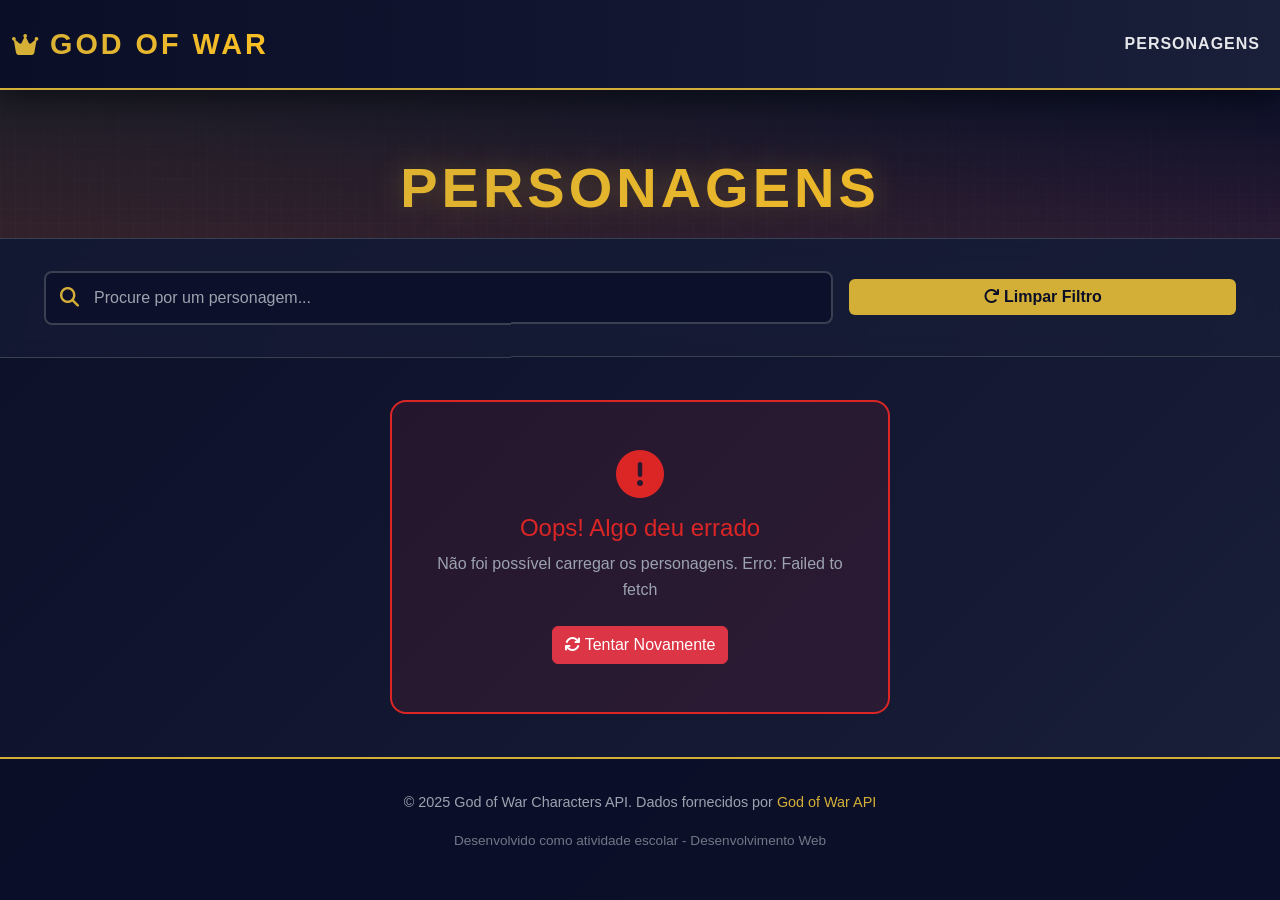
<file: av1-dwb-Julio-Cesar-2bimestre-main/index.html>
<!DOCTYPE html>
<html lang="pt-BR">
<head>
    <meta charset="UTF-8">
    <meta name="viewport" content="width=device-width, initial-scale=1.0">
    <title>God of War - Characters</title>
    
    <!-- Bootstrap 5 via CDN -->
    <link href="https://cdn.jsdelivr.net/npm/bootstrap@5.3.0/dist/css/bootstrap.min.css" rel="stylesheet">
    
    <!-- Font Awesome para ícones -->
    <link rel="stylesheet" href="https://cdnjs.cloudflare.com/ajax/libs/font-awesome/6.4.0/css/all.min.css">
    
    <!-- CSS customizado -->
    <link rel="stylesheet" href="css/style.css">
</head>
<body>
    <!-- NAVBAR / HEADER -->
    <header class="navbar-section">
        <nav class="navbar navbar-dark navbar-expand-lg">
            <div class="container-fluid">
                <a class="navbar-brand" href="#" id="brand-logo">
                    <i class="fas fa-crown"></i>
                    <span>GOD OF WAR</span>
                </a>
                <button class="navbar-toggler" type="button" data-bs-toggle="collapse" data-bs-target="#navbarNav">
                    <span class="navbar-toggler-icon"></span>
                </button>
                <div class="collapse navbar-collapse" id="navbarNav">
                    <ul class="navbar-nav ms-auto">
                        <li class="nav-item">
                            <a class="nav-link active" href="#characters">Personagens</a>
                        </li>
                    </ul>
                </div>
            </div>
        </nav>
    </header>

    <!-- HERO SECTION -->
    <section class="hero-section">
        <div class="hero-content">
            <h1 class="hero-title">PERSONAGENS</h1>
            <p class="hero-subtitle">Explore os mitos e lendas do universo God of War</p>
        </div>
    </section>

    <!-- SEARCH AND FILTER SECTION -->
    <section class="search-section">
        <div class="container-fluid">
            <div class="row g-3 align-items-center">
                <div class="col-12 col-md-8">
                    <div class="search-wrapper">
                        <i class="fas fa-search search-icon"></i>
                        <input 
                            type="text" 
                            id="searchInput" 
                            class="search-input" 
                            placeholder="Procure por um personagem..."
                            autocomplete="off"
                        >
                    </div>
                </div>
                <div class="col-12 col-md-4">
                    <button id="resetBtn" class="btn btn-warning w-100">
                        <i class="fas fa-redo"></i> Limpar Filtro
                    </button>
                </div>
            </div>
        </div>
    </section>

    <!-- LOADING SPINNER -->
    <div id="loadingSpinner" class="loading-container d-none">
        <div class="spinner">
            <div class="spinner-circle"></div>
            <p class="spinner-text">Carregando personagens...</p>
        </div>
    </div>

    <!-- ERROR MESSAGE -->
    <div id="errorMessage" class="error-container d-none">
        <div class="error-box">
            <i class="fas fa-exclamation-circle error-icon"></i>
            <h3>Oops! Algo deu errado</h3>
            <p id="errorText">Não foi possível carregar os personagens.</p>
            <button id="retryBtn" class="btn btn-danger">
                <i class="fas fa-sync"></i> Tentar Novamente
            </button>
        </div>
    </div>

    <!-- CHARACTERS CONTAINER -->
    <section id="charactersSection" class="characters-section">
        <div class="container-fluid">
            <div id="charactersContainer" class="characters-grid">
                <!-- Cards dos personagens serão inseridos aqui dinamicamente -->
            </div>
            
            <!-- Mensagem quando nenhum personagem é encontrado -->
            <div id="noResultsMessage" class="no-results d-none">
                <i class="fas fa-search"></i>
                <h3>Nenhum personagem encontrado</h3>
                <p>Tente ajustar seus critérios de pesquisa</p>
            </div>
        </div>
    </section>

    <!-- FOOTER -->
    <footer class="footer">
        <div class="container">
            <div class="row">
                <div class="col-12 text-center">
                    <p>&copy; 2025 God of War Characters API. Dados fornecidos por <a href="https://god-of-war-api.onrender.com/" target="_blank">God of War API</a></p>
                    <p class="footer-author">Desenvolvido como atividade escolar - Desenvolvimento Web</p>
                </div>
            </div>
        </div>
    </footer>

    <!-- Bootstrap 5 JS -->
    <script src="https://cdn.jsdelivr.net/npm/bootstrap@5.3.0/dist/js/bootstrap.bundle.min.js"></script>
    
    <!-- Script customizado -->
    <script src="js/script.js"></script>
</body>
</html>
</file>
<file: av1-dwb-Julio-Cesar-2bimestre-main/css/style.css>
/* ========================================
   VARIÁVEIS E CONFIGURAÇÕES GLOBAIS
   ======================================== */

:root {
    /* Cores tema God of War */
    --primary-dark: #0a0e27;
    --secondary-dark: #1a1f3a;
    --accent-gold: #d4af37;
    --accent-red: #dc2626;
    --text-light: #e5e7eb;
    --text-muted: #9ca3af;
    --border-color: #374151;
    
    /* Transições */
    --transition: all 0.3s ease;
}

/* ========================================
   RESET E ESTILOS GERAIS
   ======================================== */

* {
    margin: 0;
    padding: 0;
    box-sizing: border-box;
}

html, body {
    height: 100%;
    width: 100%;
    overflow-x: hidden;
}

body {
    background: linear-gradient(135deg, #0a0e27 0%, #1a1f3a 100%);
    color: var(--text-light);
    font-family: 'Segoe UI', Tahoma, Geneva, Verdana, sans-serif;
    line-height: 1.6;
    min-height: 100vh;
    display: flex;
    flex-direction: column;
}

/* ========================================
   NAVBAR / HEADER
   ======================================== */

.navbar-section {
    background: linear-gradient(90deg, rgba(10, 14, 39, 0.95) 0%, rgba(26, 31, 58, 0.95) 100%);
    border-bottom: 2px solid var(--accent-gold);
    box-shadow: 0 8px 32px rgba(0, 0, 0, 0.5);
    position: sticky;
    top: 0;
    z-index: 1000;
}

.navbar {
    padding: 1rem 0;
}

.navbar-brand {
    font-size: 1.8rem;
    font-weight: 900;
    letter-spacing: 3px;
    text-transform: uppercase;
    background: linear-gradient(90deg, var(--accent-gold), #fbbf24);
    -webkit-background-clip: text;
    -webkit-text-fill-color: transparent;
    background-clip: text;
    display: flex;
    align-items: center;
    gap: 0.5rem;
    transition: var(--transition);
}

.navbar-brand:hover {
    transform: scale(1.05);
    text-decoration: none;
}

.navbar-brand i {
    font-size: 1.5rem;
}

.nav-link {
    font-weight: 600;
    letter-spacing: 1px;
    text-transform: uppercase;
    color: var(--text-light) !important;
    transition: var(--transition);
    position: relative;
}

.nav-link::after {
    content: '';
    position: absolute;
    bottom: 0;
    left: 0;
    width: 0;
    height: 2px;
    background: var(--accent-gold);
    transition: var(--transition);
}

.nav-link:hover::after {
    width: 100%;
}

/* ========================================
   HERO SECTION
   ======================================== */

.hero-section {
    background: linear-gradient(180deg, rgba(10, 14, 39, 0.8) 0%, rgba(220, 38, 38, 0.1) 100%),
                url('data:image/svg+xml,<svg xmlns="http://www.w3.org/2000/svg" viewBox="0 0 1200 400"><defs><pattern id="grid" width="40" height="40" patternUnits="userSpaceOnUse"><path d="M 40 0 L 0 0 0 40" fill="none" stroke="%23374151" stroke-width="0.5"/></pattern></defs><rect width="1200" height="400" fill="url(%23grid)"/></svg>');
    padding: 4rem 2rem;
    text-align: center;
    position: relative;
    overflow: hidden;
    border-bottom: 1px solid var(--border-color);
}

.hero-section::before {
    content: '';
    position: absolute;
    top: 0;
    left: -100%;
    width: 200%;
    height: 100%;
    background: radial-gradient(circle at 50% 50%, rgba(212, 175, 55, 0.1) 0%, transparent 100%);
    animation: shimmer 8s infinite;
    pointer-events: none;
}

@keyframes shimmer {
    0%, 100% { left: -100%; }
    50% { left: 0; }
}

.hero-content {
    position: relative;
    z-index: 2;
}

.hero-title {
    font-size: 3.5rem;
    font-weight: 900;
    letter-spacing: 4px;
    text-transform: uppercase;
    background: linear-gradient(90deg, var(--accent-gold), #fbbf24);
    -webkit-background-clip: text;
    -webkit-text-fill-color: transparent;
    background-clip: text;
    margin-bottom: 1rem;
    text-shadow: 0 0 30px rgba(212, 175, 55, 0.3);
}

.hero-subtitle {
    font-size: 1.2rem;
    color: var(--text-muted);
    font-weight: 300;
    letter-spacing: 1px;
}

/* ========================================
   SEARCH SECTION
   ======================================== */

.search-section {
    background: rgba(26, 31, 58, 0.6);
    padding: 2rem;
    border-bottom: 1px solid var(--border-color);
    backdrop-filter: blur(10px);
}

.search-wrapper {
    position: relative;
    display: flex;
    align-items: center;
}

.search-icon {
    position: absolute;
    left: 1rem;
    color: var(--accent-gold);
    font-size: 1.2rem;
    pointer-events: none;
}

.search-input {
    width: 100%;
    padding: 0.75rem 1rem 0.75rem 3rem;
    background: rgba(10, 14, 39, 0.7);
    border: 2px solid var(--border-color);
    border-radius: 0.5rem;
    color: var(--text-light);
    font-size: 1rem;
    transition: var(--transition);
}

.search-input:focus {
    outline: none;
    border-color: var(--accent-gold);
    background: rgba(10, 14, 39, 0.9);
    box-shadow: 0 0 15px rgba(212, 175, 55, 0.3);
}

.search-input::placeholder {
    color: var(--text-muted);
}

.btn-warning {
    background: var(--accent-gold) !important;
    color: var(--primary-dark) !important;
    border: none;
    font-weight: 600;
    transition: var(--transition);
}

.btn-warning:hover {
    background: #fbbf24 !important;
    transform: translateY(-2px);
    box-shadow: 0 8px 20px rgba(212, 175, 55, 0.3);
}

/* ========================================
   LOADING SPINNER
   ======================================== */

.loading-container {
    display: flex;
    justify-content: center;
    align-items: center;
    min-height: 400px;
    padding: 2rem;
}

.spinner {
    text-align: center;
}

.spinner-circle {
    width: 60px;
    height: 60px;
    border: 4px solid rgba(212, 175, 55, 0.2);
    border-top-color: var(--accent-gold);
    border-radius: 50%;
    animation: spin 1s linear infinite;
    margin: 0 auto 2rem;
}

@keyframes spin {
    to { transform: rotate(360deg); }
}

.spinner-text {
    color: var(--text-muted);
    font-size: 1.1rem;
    letter-spacing: 1px;
}

/* ========================================
   ERROR MESSAGE
   ======================================== */

.error-container {
    display: flex;
    justify-content: center;
    align-items: center;
    min-height: 400px;
    padding: 2rem;
}

.error-box {
    background: rgba(220, 38, 38, 0.1);
    border: 2px solid var(--accent-red);
    border-radius: 1rem;
    padding: 3rem 2rem;
    text-align: center;
    max-width: 500px;
}

.error-icon {
    font-size: 3rem;
    color: var(--accent-red);
    margin-bottom: 1rem;
    display: block;
}

.error-box h3 {
    font-size: 1.5rem;
    margin-bottom: 0.5rem;
    color: var(--accent-red);
}

.error-box p {
    color: var(--text-muted);
    margin-bottom: 1.5rem;
}

/* ========================================
   CHARACTERS SECTION
   ======================================== */

.characters-section {
    flex: 1;
    padding: 3rem 2rem;
}

.characters-grid {
    display: grid;
    grid-template-columns: repeat(auto-fill, minmax(300px, 1fr));
    gap: 2rem;
    animation: fadeIn 0.6s ease;
}

@keyframes fadeIn {
    from {
        opacity: 0;
        transform: translateY(20px);
    }
    to {
        opacity: 1;
        transform: translateY(0);
    }
}

/* ========================================
   CHARACTER CARD
   ======================================== */

.character-card {
    background: linear-gradient(135deg, rgba(26, 31, 58, 0.8) 0%, rgba(10, 14, 39, 0.8) 100%);
    border: 1px solid var(--border-color);
    border-radius: 0.75rem;
    overflow: hidden;
    transition: var(--transition);
    cursor: pointer;
    display: flex;
    flex-direction: column;
    height: 100%;
    box-shadow: 0 8px 32px rgba(0, 0, 0, 0.3);
}

.character-card:hover {
    border-color: var(--accent-gold);
    box-shadow: 0 12px 48px rgba(212, 175, 55, 0.25);
    transform: translateY(-8px);
}

.card-image-wrapper {
    position: relative;
    width: 100%;
    height: 300px;
    overflow: hidden;
}

.character-image {
    width: 100%;
    height: 100%;
    object-fit: cover;
    background: linear-gradient(45deg, rgba(212, 175, 55, 0.1), rgba(220, 38, 38, 0.1));
    transition: var(--transition);
}

.card-overlay {
    position: absolute;
    top: 0;
    left: 0;
    width: 100%;
    height: 100%;
    background: linear-gradient(180deg, transparent 0%, rgba(0, 0, 0, 0.4) 100%);
    opacity: 0;
    transition: var(--transition);
}

.character-card:hover .character-image {
    transform: scale(1.08);
}

.character-card:hover .card-overlay {
    opacity: 1;
}

.character-content {
    padding: 1.5rem;
    flex: 1;
    display: flex;
    flex-direction: column;
}

.character-name {
    font-size: 1.5rem;
    font-weight: 900;
    color: var(--accent-gold);
    margin-bottom: 0.5rem;
    text-transform: uppercase;
    letter-spacing: 1px;
}

.character-description {
    font-size: 0.9rem;
    color: var(--text-muted);
    line-height: 1.5;
    margin-bottom: 1rem;
    flex: 1;
    display: -webkit-box;
    -webkit-line-clamp: 3;
    -webkit-box-orient: vertical;
    overflow: hidden;
    text-align: justify;
}

.character-info {
    display: grid;
    grid-template-columns: 1fr 1fr;
    gap: 1rem;
    font-size: 0.85rem;
    margin-top: auto;
    padding-top: 1rem;
    border-top: 1px solid var(--border-color);
    margin-bottom: 1rem;
}

.info-item {
    display: flex;
    flex-direction: column;
}

.info-label {
    color: var(--text-muted);
    font-weight: 600;
    font-size: 0.75rem;
    text-transform: uppercase;
    letter-spacing: 0.5px;
    margin-bottom: 0.25rem;
}

.info-value {
    color: var(--accent-gold);
    font-weight: 700;
}

/* ========================================
   BOTÃO VER DETALHES
   ======================================== */

.btn-details {
    width: 100%;
    padding: 0.75rem 1rem;
    background: linear-gradient(90deg, var(--accent-gold), #fbbf24);
    color: var(--primary-dark);
    border: none;
    border-radius: 0.5rem;
    font-weight: 700;
    font-size: 0.9rem;
    letter-spacing: 1px;
    text-transform: uppercase;
    cursor: pointer;
    transition: var(--transition);
    display: flex;
    align-items: center;
    justify-content: center;
    gap: 0.5rem;
}

.btn-details:hover {
    transform: translateY(-3px);
    box-shadow: 0 8px 20px rgba(212, 175, 55, 0.4);
    background: linear-gradient(90deg, #fbbf24, var(--accent-gold));
}

.btn-details:active {
    transform: translateY(-1px);
}

.btn-details i {
    transition: var(--transition);
}

.btn-details:hover i {
    transform: translateX(3px);
}

/* ========================================
   PÁGINA DE DETALHES DO PERSONAGEM
   ======================================== */

.details-page {
    background: linear-gradient(135deg, #0a0e27 0%, #1a1f3a 100%);
}

/* HERO SECTION DETALHES */

.details-hero {
    position: relative;
    margin-bottom: 3rem;
}

.hero-background {
    position: relative;
    width: 100%;
    height: 500px;
    overflow: hidden;
}

.hero-image {
    width: 100%;
    height: 100%;
    object-fit: cover;
    filter: brightness(0.6);
}

.hero-gradient {
    position: absolute;
    bottom: 0;
    left: 0;
    right: 0;
    height: 200px;
    background: linear-gradient(180deg, transparent 0%, var(--primary-dark) 100%);
}

.hero-info {
    position: absolute;
    bottom: 0;
    left: 0;
    right: 0;
    padding: 3rem 2rem;
    z-index: 10;
}

.character-hero-name {
    font-size: 3.5rem;
    font-weight: 900;
    text-transform: uppercase;
    letter-spacing: 2px;
    background: linear-gradient(90deg, var(--accent-gold), #fbbf24);
    -webkit-background-clip: text;
    -webkit-text-fill-color: transparent;
    background-clip: text;
    margin-bottom: 0.5rem;
}

.character-short-info {
    font-size: 1.2rem;
    color: var(--text-muted);
    letter-spacing: 1px;
}

/* MAIN CONTENT */

.details-main {
    padding: 2rem 0;
    flex: 1;
}

.details-section {
    background: linear-gradient(135deg, rgba(26, 31, 58, 0.6) 0%, rgba(10, 14, 39, 0.6) 100%);
    border: 1px solid var(--border-color);
    border-radius: 1rem;
    padding: 2.5rem;
    margin-bottom: 2rem;
    backdrop-filter: blur(10px);
}

.section-title {
    font-size: 1.8rem;
    font-weight: 900;
    text-transform: uppercase;
    letter-spacing: 2px;
    background: linear-gradient(90deg, var(--accent-gold), #fbbf24);
    -webkit-background-clip: text;
    -webkit-text-fill-color: transparent;
    background-clip: text;
    margin-bottom: 1.5rem;
    padding-bottom: 1rem;
    border-bottom: 2px solid var(--border-color);
}

.section-content {
    color: var(--text-light);
    line-height: 1.8;
    font-size: 1.05rem;
}

.character-full-description {
    color: var(--text-light);
    line-height: 1.9;
    font-size: 1rem;
    text-align: justify;
}

/* INFO GRID DETALHES */

.info-grid {
    display: grid;
    grid-template-columns: repeat(auto-fit, minmax(250px, 1fr));
    gap: 1.5rem;
    margin-top: 1rem;
}

.info-card {
    background: linear-gradient(135deg, rgba(212, 175, 55, 0.05) 0%, rgba(220, 38, 38, 0.05) 100%);
    border: 1px solid rgba(212, 175, 55, 0.2);
    border-radius: 0.75rem;
    padding: 1.5rem;
    transition: var(--transition);
}

.info-card:hover {
    border-color: var(--accent-gold);
    box-shadow: 0 8px 25px rgba(212, 175, 55, 0.15);
    transform: translateY(-4px);
}

.info-header {
    display: flex;
    align-items: center;
    gap: 0.75rem;
    margin-bottom: 1rem;
}

.info-header i {
    font-size: 1.3rem;
    color: var(--accent-gold);
}

.info-title {
    font-weight: 700;
    color: var(--accent-gold);
    text-transform: uppercase;
    letter-spacing: 1px;
    font-size: 0.85rem;
}

.info-text {
    color: var(--text-light);
    font-weight: 500;
    margin: 0;
    line-height: 1.6;
}

.badge {
    display: inline-block;
    padding: 0.5rem 1rem;
    border-radius: 2rem;
    font-weight: 700;
    font-size: 0.9rem;
    letter-spacing: 0.5px;
}

.badge i {
    margin-right: 0.5rem;
}

/* LOCATION LIST */

.location-list {
    display: flex;
    flex-direction: column;
    gap: 1rem;
}

.location-item {
    display: flex;
    align-items: flex-start;
    gap: 1rem;
    padding: 1rem;
    background: rgba(212, 175, 55, 0.05);
    border-left: 3px solid var(--accent-gold);
    border-radius: 0.5rem;
    transition: var(--transition);
}

.location-item:hover {
    border-left-color: #fbbf24;
    background: rgba(212, 175, 55, 0.1);
    padding-left: 1.5rem;
}

.location-marker {
    display: flex;
    align-items: center;
    justify-content: center;
    width: 40px;
    height: 40px;
    background: linear-gradient(135deg, var(--accent-gold), #fbbf24);
    border-radius: 50%;
    flex-shrink: 0;
}

.location-marker i {
    color: var(--primary-dark);
    font-size: 1.1rem;
}

.location-info {
    display: flex;
    flex-direction: column;
    gap: 0.25rem;
}

.location-name {
    color: var(--text-light);
    font-weight: 600;
    font-size: 1rem;
}

/* DEATH LOCATION */

.death-location {
    border-left-color: var(--accent-red);
    background: rgba(220, 38, 38, 0.05);
}

.death-location:hover {
    border-left-color: #f87171;
    background: rgba(220, 38, 38, 0.1);
}

.death-marker {
    background: linear-gradient(135deg, var(--accent-red), #ef4444) !important;
}

/* ACTIONS */

.details-actions {
    text-align: center;
    border: 1px solid var(--accent-gold);
    background: linear-gradient(135deg, rgba(212, 175, 55, 0.1) 0%, rgba(220, 38, 38, 0.05) 100%);
}

.btn-primary {
    background: linear-gradient(90deg, var(--accent-gold), #fbbf24) !important;
    color: var(--primary-dark) !important;
    border: none;
    font-weight: 700;
    font-size: 1.05rem;
    letter-spacing: 1px;
    text-transform: uppercase;
    padding: 0.75rem 2rem;
    transition: var(--transition);
}

.btn-primary:hover {
    transform: translateY(-3px);
    box-shadow: 0 12px 30px rgba(212, 175, 55, 0.3) !important;
}

/* NO RESULTS MESSAGE

.no-results {
    text-align: center;
    padding: 4rem 2rem;
    color: var(--text-muted);
}

.no-results i {
    font-size: 4rem;
    color: var(--accent-gold);
    margin-bottom: 1rem;
    opacity: 0.5;
}

.no-results h3 {
    font-size: 1.8rem;
    color: var(--text-light);
    margin-bottom: 0.5rem;
}

/* ========================================
   FOOTER
   ======================================== */

.footer {
    background: rgba(10, 14, 39, 0.9);
    border-top: 2px solid var(--accent-gold);
    padding: 2rem;
    margin-top: auto;
    text-align: center;
    color: var(--text-muted);
    font-size: 0.9rem;
}

.footer a {
    color: var(--accent-gold);
    text-decoration: none;
    transition: var(--transition);
}

.footer a:hover {
    text-decoration: underline;
    color: #fbbf24;
}

.footer-author {
    margin-top: 0.5rem;
    font-size: 0.85rem;
    color: var(--text-muted);
    opacity: 0.7;
}

/* ========================================
   RESPONSIVIDADE
   ======================================== */

@media (max-width: 768px) {
    .hero-title {
        font-size: 2rem;
        letter-spacing: 2px;
    }
    
    .hero-subtitle {
        font-size: 1rem;
    }
    
    .characters-grid {
        grid-template-columns: 1fr;
        gap: 1.5rem;
    }
    
    .character-info {
        grid-template-columns: 1fr;
    }
    
    .search-section {
        padding: 1.5rem;
    }
    
    /* Detalhes */
    .hero-background {
        height: 350px;
    }
    
    .character-hero-name {
        font-size: 2.5rem;
        letter-spacing: 1px;
    }
    
    .details-section {
        padding: 1.5rem;
    }
    
    .section-title {
        font-size: 1.5rem;
    }
    
    .info-grid {
        grid-template-columns: 1fr;
    }
}

@media (max-width: 480px) {
    .navbar-brand {
        font-size: 1.2rem;
    }
    
    .hero-title {
        font-size: 1.5rem;
    }
    
    .hero-section {
        padding: 2rem 1rem;
    }
    
    .character-image {
        height: 200px;
    }
    
    .characters-section {
        padding: 1.5rem 1rem;
    }
    
    /* Detalhes */
    .hero-background {
        height: 250px;
    }
    
    .hero-info {
        padding: 2rem 1rem;
    }
    
    .character-hero-name {
        font-size: 1.8rem;
        letter-spacing: 0.5px;
    }
    
    .character-short-info {
        font-size: 0.95rem;
    }
    
    .details-main {
        padding: 1rem 0;
    }
    
    .details-section {
        padding: 1.25rem;
        margin-bottom: 1.5rem;
    }
    
    .section-title {
        font-size: 1.25rem;
    }
    
    .location-item {
        padding: 0.75rem;
    }
    
    .location-marker {
        width: 35px;
        height: 35px;
    }
}

/* ========================================
   UTILITÁRIOS
   ======================================== */

.d-none {
    display: none !important;
}

.d-flex {
    display: flex;
}

/* Scrollbar customizado */
::-webkit-scrollbar {
    width: 10px;
}

::-webkit-scrollbar-track {
    background: rgba(10, 14, 39, 0.5);
}

::-webkit-scrollbar-thumb {
    background: var(--accent-gold);
    border-radius: 5px;
}

::-webkit-scrollbar-thumb:hover {
    background: #fbbf24;
}
</file>
